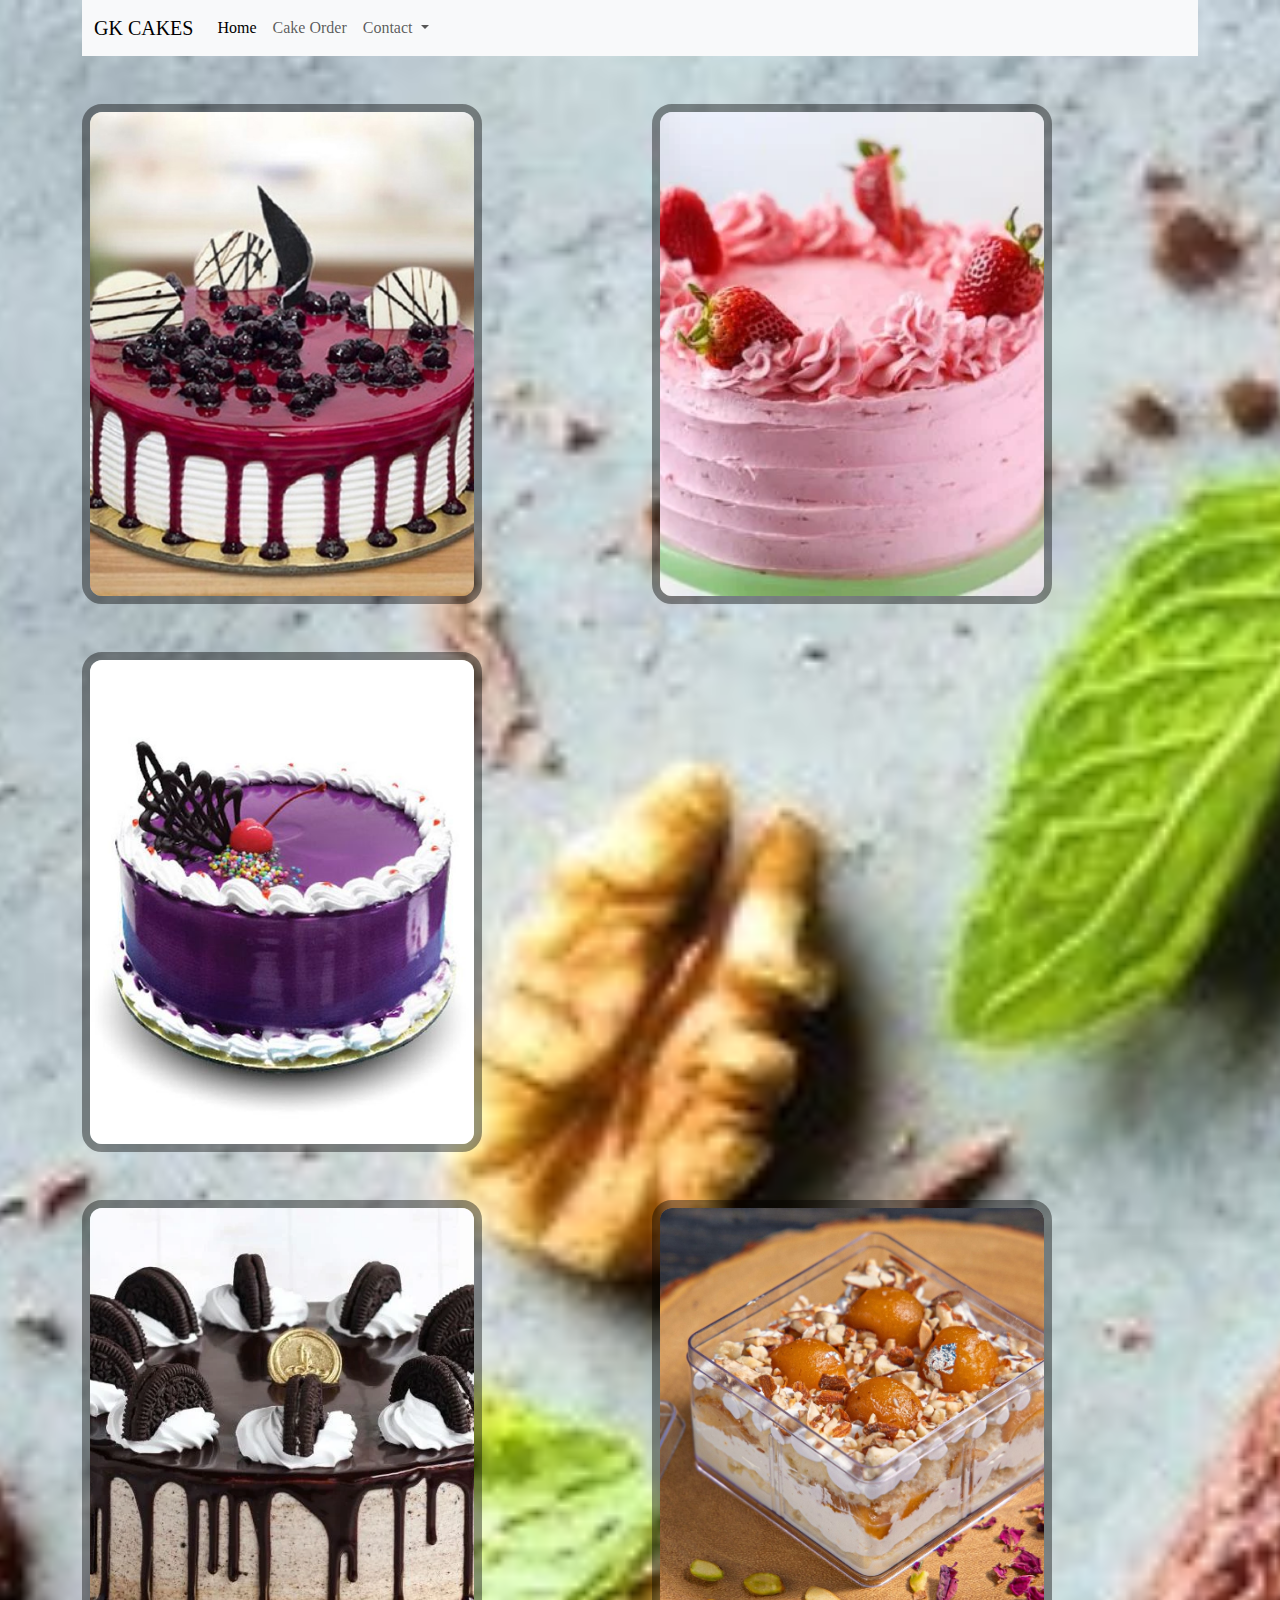
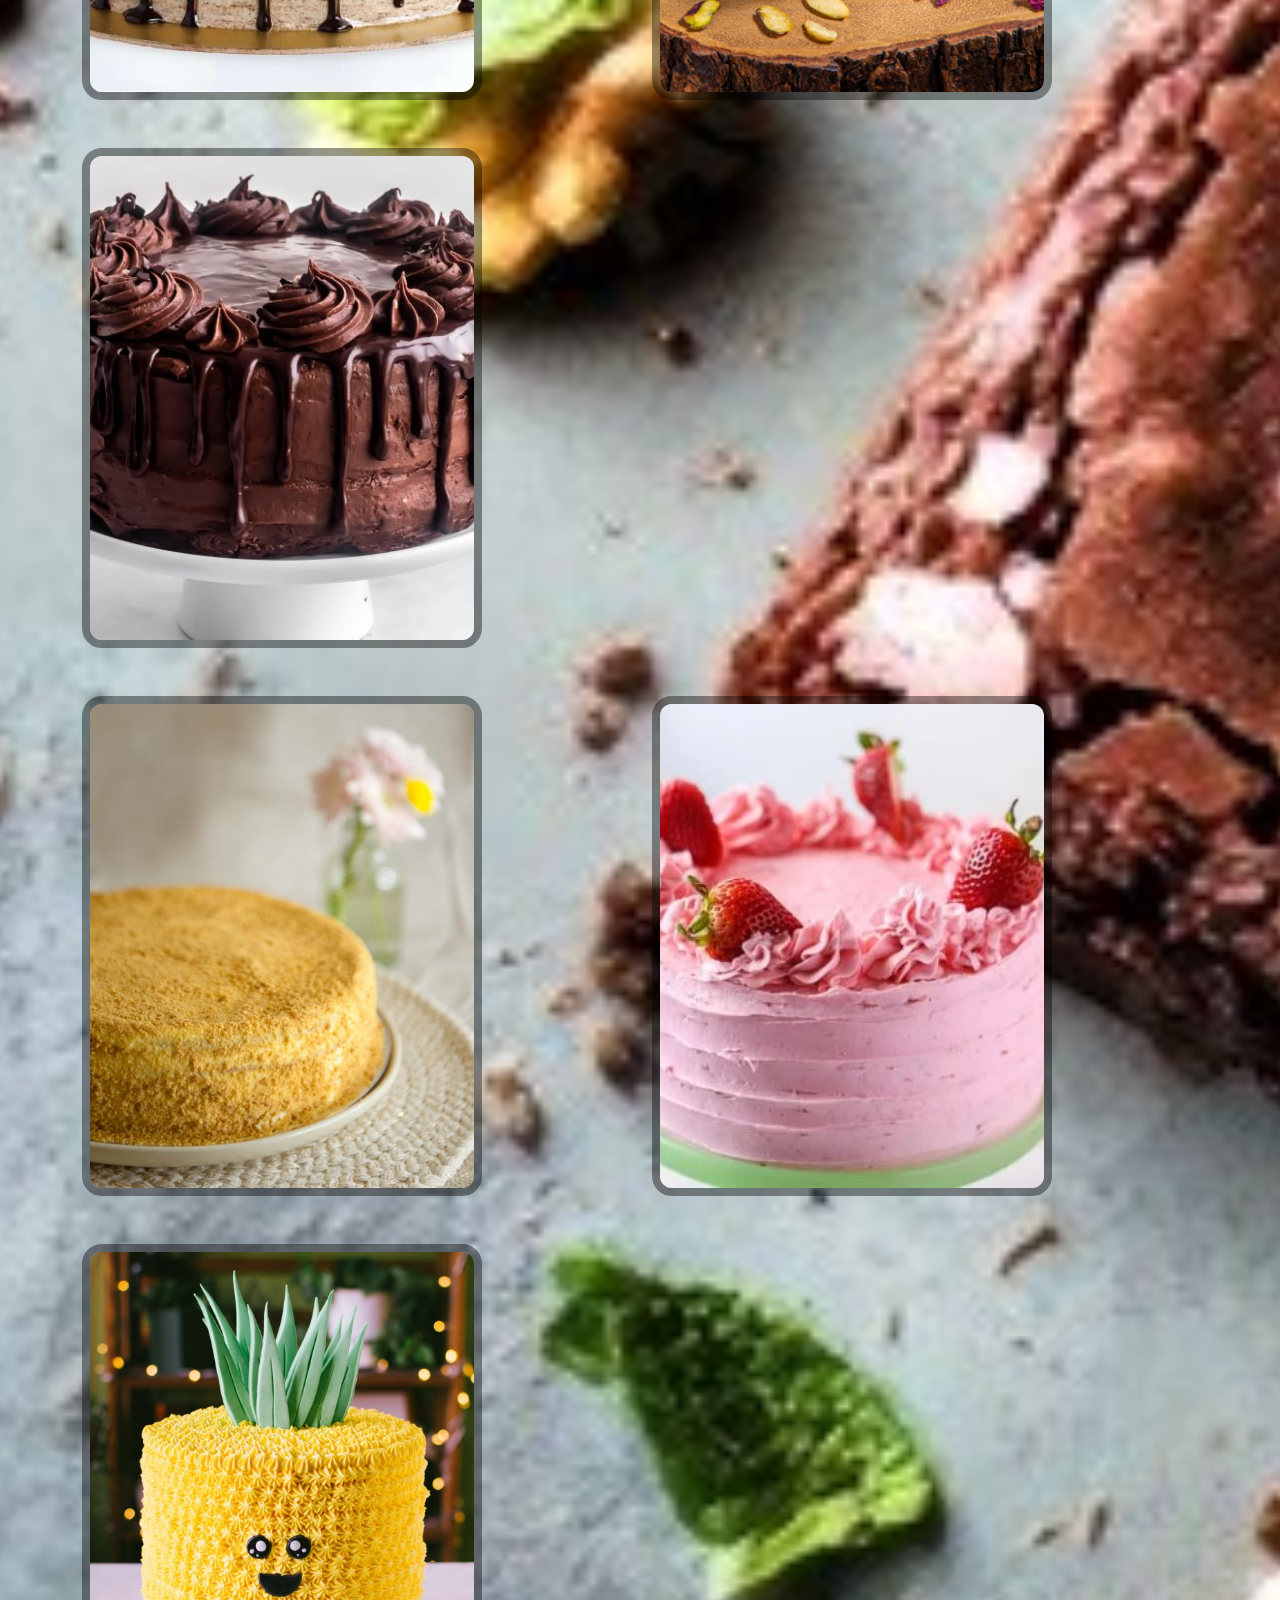
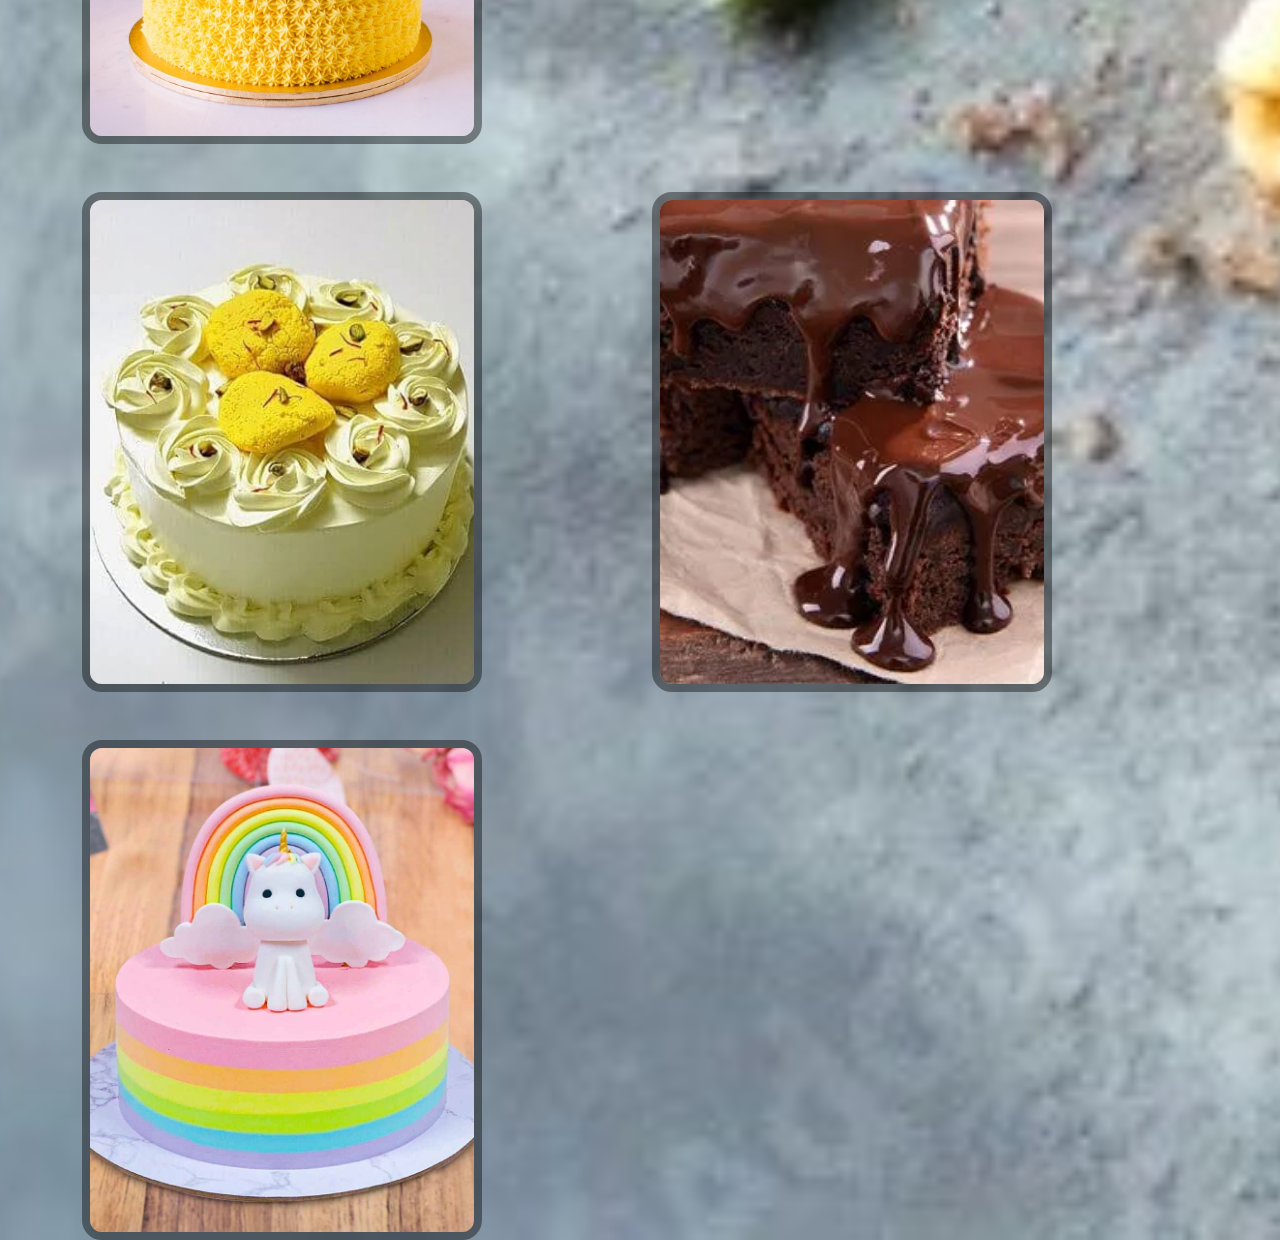
<file: index.html>
<!DOCTYPE html>
<html lang="en">

<head>
    <meta charset="UTF-8">
    <meta name="viewport" content="width=device-width, initial-scale=1.0">
    <link rel="stylesheet" href="hover.css" />
    <title>GK CAKES</title>
    <meta content="yummy cakes">
    <meta authour="GK CAKES">
    <link href="https://cdn.jsdelivr.net/npm/bootstrap@5.3.3/dist/css/bootstrap.min.css" rel="stylesheet"
        integrity="sha384-QWTKZyjpPEjISv5WaRU9OFeRpok6YctnYmDr5pNlyT2bRjXh0JMhjY6hW+ALEwIH" crossorigin="anonymous">
</head>

<body>
    <div class="container">
        <nav class="navbar navbar-expand-lg bg-body-tertiary  ">
            <div class="container">
                <a class="navbar-brand disabled">GK CAKES</a>
                <button class="navbar-toggler" type="button" data-bs-toggle="collapse"
                    data-bs-target="#navbarSupportedContent" aria-controls="navbarSupportedContent"
                    aria-expanded="false" aria-label="Toggle navigation">
                    <span class="navbar-toggler-icon"></span>
                </button>
                <div class="collapse navbar-collapse" id="navbarSupportedContent">
                    <ul class="navbar-nav me-auto mb-lg-0  ">
                        <li class="nav-item ">
                            <a class="nav-link active" aria-current="page" href="https://blue55berry.github.io/pippo/">Home</a>
                        </li>
                        <li class="nav-item">
                            <a class="nav-link" href="https://blue55berry.github.io/gk_cakes2022/">Cake Order</a>
                        </li>
                        <li class="nav-item dropdown">
                            <a class="nav-link dropdown-toggle" href="#" role="button" data-bs-toggle="dropdown"
                                aria-expanded="false">
                                Contact
                            </a>
                            <ul class="dropdown-menu">
                                <li><a class="dropdown-item" href="#">Insatagram</a></li>
                                <li><a class="dropdown-item" href="#">FaceBook</a></li>
                                <li>
                                    <hr class="dropdown-divider">
                                </li>
                                <li><a class="dropdown-item disabled">Report</a></li>
                            </ul>
                        </li>

                    </ul>
                    
                </div>
            </div>
        </nav>

        <div class="row">
            <div class="col">
                <div class="card-imsa mt-5">
                    <img src="images/Blueberry-Cake-1.jpg" alt="image" class="card-img">
                    <div class="card-body">
                        <div class="card-title">GK CAKES</div>
                        <p class="card-info" >Blue 
                            Berry<br>fruit crush cakes<br>price : 850</p>
                        <button class="card-btn"><a href="https://blue55berry.github.io/gk_cakes2022/" id="blue">ORDER NOW</a></button>
                    </div>
                </div>
            </div>
            <div class="col">
                <div class="card-imsa mt-5 ">
                    <img src="images/Fresh-Strawberry-Cake-with-Strawberry-Frosting-3-480x360.webp" alt="image" class="card-img">
                    <div class="card-body">
                        <div class="card-title">GK CAKES</div>
                        <p class="card-info" class="">furit crush cakes <br>strawberry cake <br>price : 850</p>
                        <p class="card-sub"></p>
                        <button class="card-btn"><a href="https://blue55berry.github.io/gk_cakes2022/" id="str">ORDER NOW</a></button>
                    </div>
                </div>
            </div>
            <div class="col">
                <div class="card-imsa mt-5 ">
                    <img src="images/Blackcurrant-cake.jpg" alt="image" class="card-img">
                    <div class="card-body">
                        <div class="card-title" id="gk">GK CAKES</div>
                        <p class="card-info" id="black">fruit crush cakes <br> black berry cake <br>price : 850</p>
                        <p class="card-sub"></p>
                        <button class="card-btn"><a href="https://blue55berry.github.io/gk_cakes2022/" id="black">ORDER NOW</a></button>
                    </div>
                </div>
            </div>
        </div>
        <div class="row">
            <div class="col">
                <div class="card-imsa mt-5">
                    <img src="images/Chocolate-Oreo-Cake.webp" alt="image" class="card-img">
                    <div class="card-body">
                        <div class="card-title">GK CAKES</div>
                        <p class="card-info">oreo cake <br>price : 1200 <br>with customization</p>
                        <button class="card-btn"><a href="https://blue55berry.github.io/gk_cakes2022/" id="oreo">ORDER NOW</a></button>
                    </div>
                </div>
            </div>
            <div class="col">
                <div class="card-imsa mt-5 ">
                    <img src="images/300g-egg-gulab-jamun-cake-tub-300g-42134843883799.jpg" alt="image"
                        class="card-img">
                    <div class="card-body">
                        <div class="card-title">GK CAKES</div>
                        <p class="card-info">gulab jamun cake <br> price : 1000 <br> with customization</p>
                        <button class="card-btn"><a href="https://blue55berry.github.io/gk_cakes2022/" id="gu">ORDER NOW</a></button>
                    </div>
                </div>
            </div>
            <div class="col">
                <div class="card-imsa mt-5 ">
                    <img src="images/ChocolateCake-2-500x500.jpg" alt="image" class="card-img">
                    <div class="card-body">
                        <div class="card-title">GK CAKES</div>
                            <p class="card-info">chocolate cake <br> price : 600 <br> with customization </p>
                        <button class="card-btn"><a href="https://blue55berry.github.io/gk_cakes2022/" id="cho">ORDER NOW</a></button>
                    </div>
                </div>
            </div>

        </div>
        <div class="row">
            <div class="col">
                <div class="card-imsa mt-5">
                    <img src="images/Classic+Honey+Cake+at+Crispy+Eatery.jpg" alt="image" class="card-img">
                    <div class="card-body">
                        <div class="card-title">GK CAKES</div>
                        <p class="card-info">honey cake <br> price : 1000 <br> with customization</p>
                        <button class="card-btn"><a href="https://blue55berry.github.io/gk_cakes2022/" id="honey">ORDER NOW</a></button>
                    </div>
                </div>
            </div>
            <div class="col">
                <div class="card-imsa mt-5 ">
                    <img src="images/Fresh-Strawberry-Cake-with-Strawberry-Frosting-3-480x360.webp" alt="image"
                        class="card-img">
                    <div class="card-body">
                        <div class="card-title">GK CAKES</div>
                        <p class="card-info">strawberry cake <br> price : 600 <br> with customization</p>
                        <button class="card-btn"><a href="https://blue55berry.github.io/gk_cakes2022/" id="strawberry">ORDER NOW</a></button>
                    </div>
                </div>
            </div>
            <div class="col">
                <div class="card-imsa mt-5 ">
                    <img src="images/Happy Pineapple Cake-700x700.jpg" alt="image" class="card-img">
                    <div class="card-body">
                        <div class="card-title">GK CAKES</div>
                        <p class="card-info">pineapple cake <br> price : 600 <br> with customization</p>
                        <button class="card-btn"><a href="https://blue55berry.github.io/gk_cakes2022/" id="pi">ORDER NOW</a></button>
                    </div>
                </div>
            </div>
        </div>
        <div class="row">
            <div class="col">
                <div class="card-imsa mt-5">
                    <img src="images/41fFwN7VyJS._AC_UF1000,1000_QL80_.jpg" alt="image" class="card-img">
                    <div class="card-body">
                        <div class="card-title">GK CAKES</div>
                        <p class="card-info">rasamalai cake <br> price : 1100 <br> with customization</p>
                        <button class="card-btn"><a href="https://blue55berry.github.io/gk_cakes2022/" id="rasamalai">ORDER NOW</a></button>
                    </div>
                </div>
            </div>
            <div class="col">
                <div class="card-imsa mt-5 ">
                    <img src="images/3425_1_1.webp" alt="image" class="card-img">
                    <div class="card-body">
                        <div class="card-title">GK CAKES</div>
                        
                        <p class="card-info">choco browine cake <br> price : 80 <br> per pice </p>

                        <button class="card-btn"><a href="https://blue55berry.github.io/gk_cakes2022/" id="browine">ORDER NOW</a></button>
                    </div>
                </div>
            </div>
            <div class="col">
                <div class="card-imsa mt-5 ">
                    <img src="images/220325_011324_765_413.jpg" alt="image" class="card-img">
                    <div class="card-body">
                        <div class="card-title">GK CAKES</div>
                        <p class="card-info">rainbo cake <br> price : 800 <br> with customization</p>
                        <button class="card-btn"><a href="https://blue55berry.github.io/gk_cakes2022/" id="rainbo">ORDER NOW</a></button>
                    </div>
                </div>
            </div>





        </div>
</body>
<script src="https://cdn.jsdelivr.net/npm/bootstrap@5.3.3/dist/js/bootstrap.bundle.min.js"
    integrity="sha384-YvpcrYf0tY3lHB60NNkmXc5s9fDVZLESaAA55NDzOxhy9GkcIdslK1eN7N6jIeHz"
    crossorigin="anonymous"></script>

</html>
</file>
<file: hover.css>
*{
    margin: 0px;
    padding: 0px;
    box-sizing: border-box;
    font-family: serif;
}
body{
    width: 100%;
    height: 100%;
    background-color: white;
    background-image: url("images/1000_F_989599851_Y5XWpsEtme9bOk0QUj8BVmF5gp2HWloY.jpg");
    background-repeat: no-repeat;
    background-position: center;
    background-size: cover;   
    text-align: center;
    align-items: center;
    justify-content: center;
    display: flex;
}
#rasamalai{
    text-decoration: none;
    color: white;
}
#browine{
    text-decoration: none;
    color: white;
}
#rainbo{
    text-decoration: none;
    color: white;
}
.card-imsa{
    width: 400px;
    height: 500px;
    border-radius: 20px;
    overflow: hidden;
    border: 8px solid rgba(0, 0, 0, 0.404);
    position: relative;
    color: white;  
}

.card-img{
    width: 100%;
    height: 100%;
    object-fit: cover;
    overflow: hidden;
    border-radius: 10px;
    background-position: center;   
}
.card-imsa:hover .card-body{
right: 0;
}
.card-body{
    transition: 1.6s;
    width: 100%;
    height: 100%;
    top: 0px;
    right: -100%;
    position: absolute;
    backdrop-filter: blur(10px);
    border-radius: 15px;
    color: white;
    padding: 40px;
    display: flex;
    flex-direction: column;
   justify-content: center;
   text-align: center;
   align-items: center;
}
#blue{
    text-decoration: none;
    color: white;
}
#str{
    text-decoration: none;
    color: white;
}
#black{
    text-decoration: none;
    color: white;
}
#gu{
    text-decoration: none;
    color: white;
}
#cho{
    text-decoration: none;
    color: white;
}
#oreo{
    text-decoration: none;
    color: white;
}

.card-title{
text-transform: uppercase;
font-size: 65px;
font-weight: 600;
margin: 25px 8px;
}
#pi{
    text-decoration: none;
    color: white;
}
.card-info{
font-weight: 400;
font-size: 1.4rem;
text-transform: capitalize;
margin: 20px 8px;
line-height: 25px; 
}
#honey{
    text-decoration: none;
    color: white;
}
#strawberry{
    text-decoration: none;
    color: white;
}
.card-btn{
color: white;
background-color: black;
padding: 10px 20px;
border-radius: 8px;
text-transform: capitalize;
border: none;
outline: none;
font-weight: 500;
cursor: pointer;
width: 250px;

}
</file>
